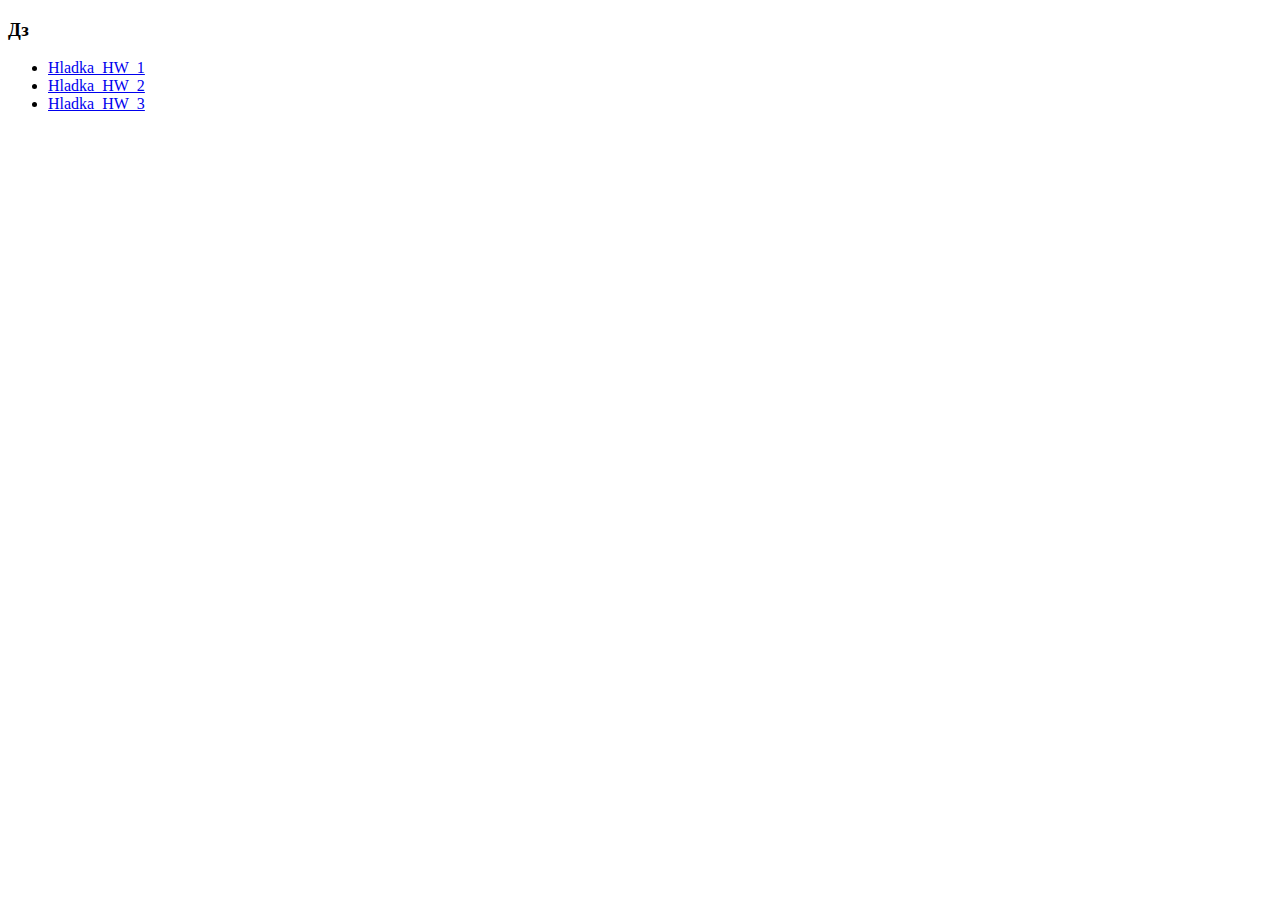
<file: index.html>
<!DOCTYPE html>
<html lang="en">

<head>
  <meta charset="UTF-8" />
  <meta name="viewport" content="width=device-width, initial-scale=1.0" />
  <meta http-equiv="X-UA-Compatible" content="ie=edge" />
  <title>Hladka JS tasks</title>
</head>

<body>
  <h3>Дз</h3>
  <div class="wrapper">
    <ul>
      <li><a href="Hladka_HW_1/index.html">Hladka_HW_1</a></li>
      <li><a href="Hladka_HW_2/index.html">Hladka_HW_2</a></li>
      <li><a href="Hladka_HW_3/index.html">Hladka_HW_3</a></li>
    </ul>
  </div>
</body>

</html>
</file>
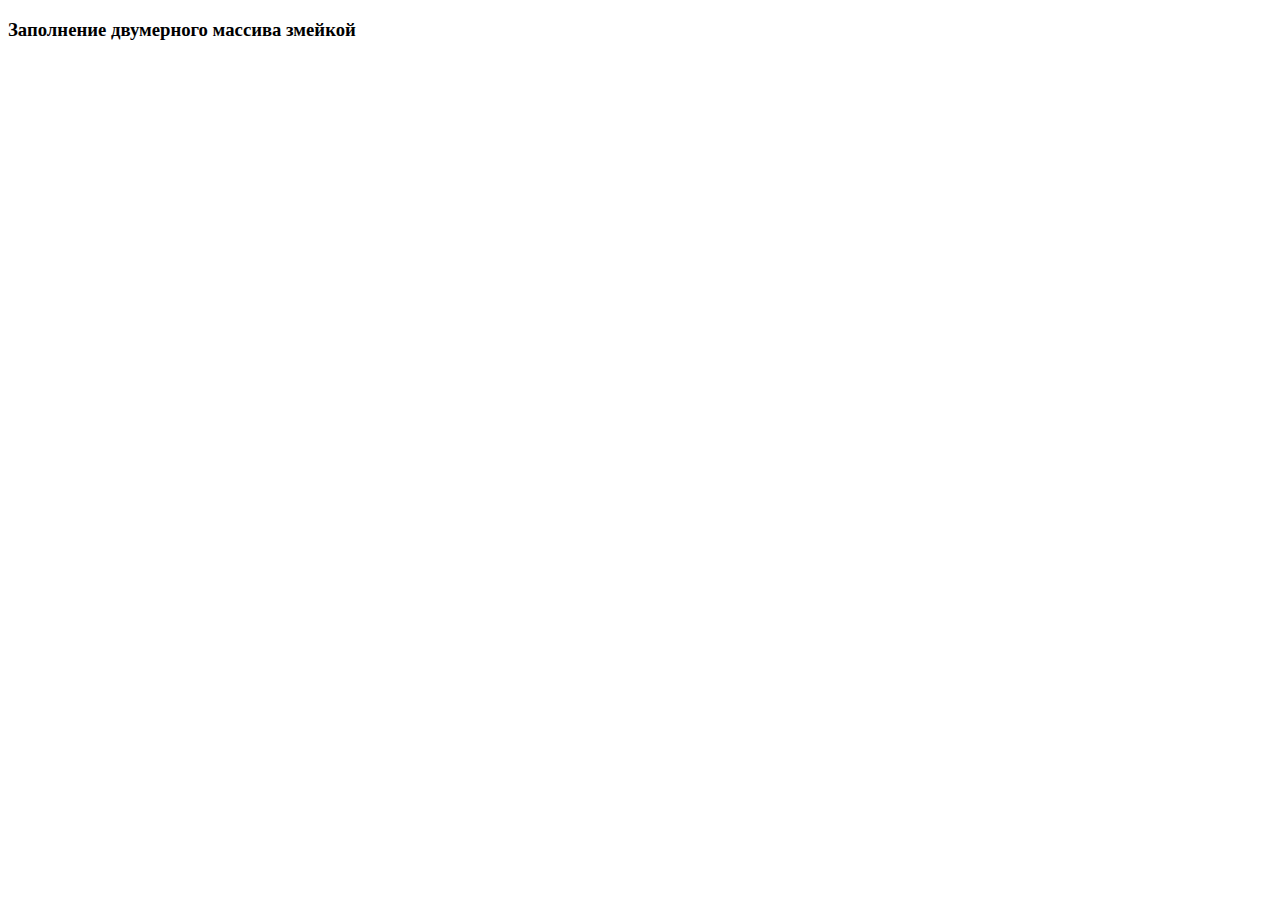
<file: Hladka_HW_1/index.html>
<!DOCTYPE html>
<html lang="en">

<head>
  <meta charset="UTF-8" />
  <meta name="viewport" content="width=device-width, initial-scale=1.0" />
  <meta http-equiv="X-UA-Compatible" content="ie=edge" />
  <link rel="stylesheet" href="style.css">
  <title>Practice</title>
</head>

<body>
  <h3>Заполнение двумерного массива змейкой</h3>
  <div class="wrapper">
    <table id="matrix"></table>
  </div>
  <script src="js/index.js"></script>
</body>

</html>
</file>
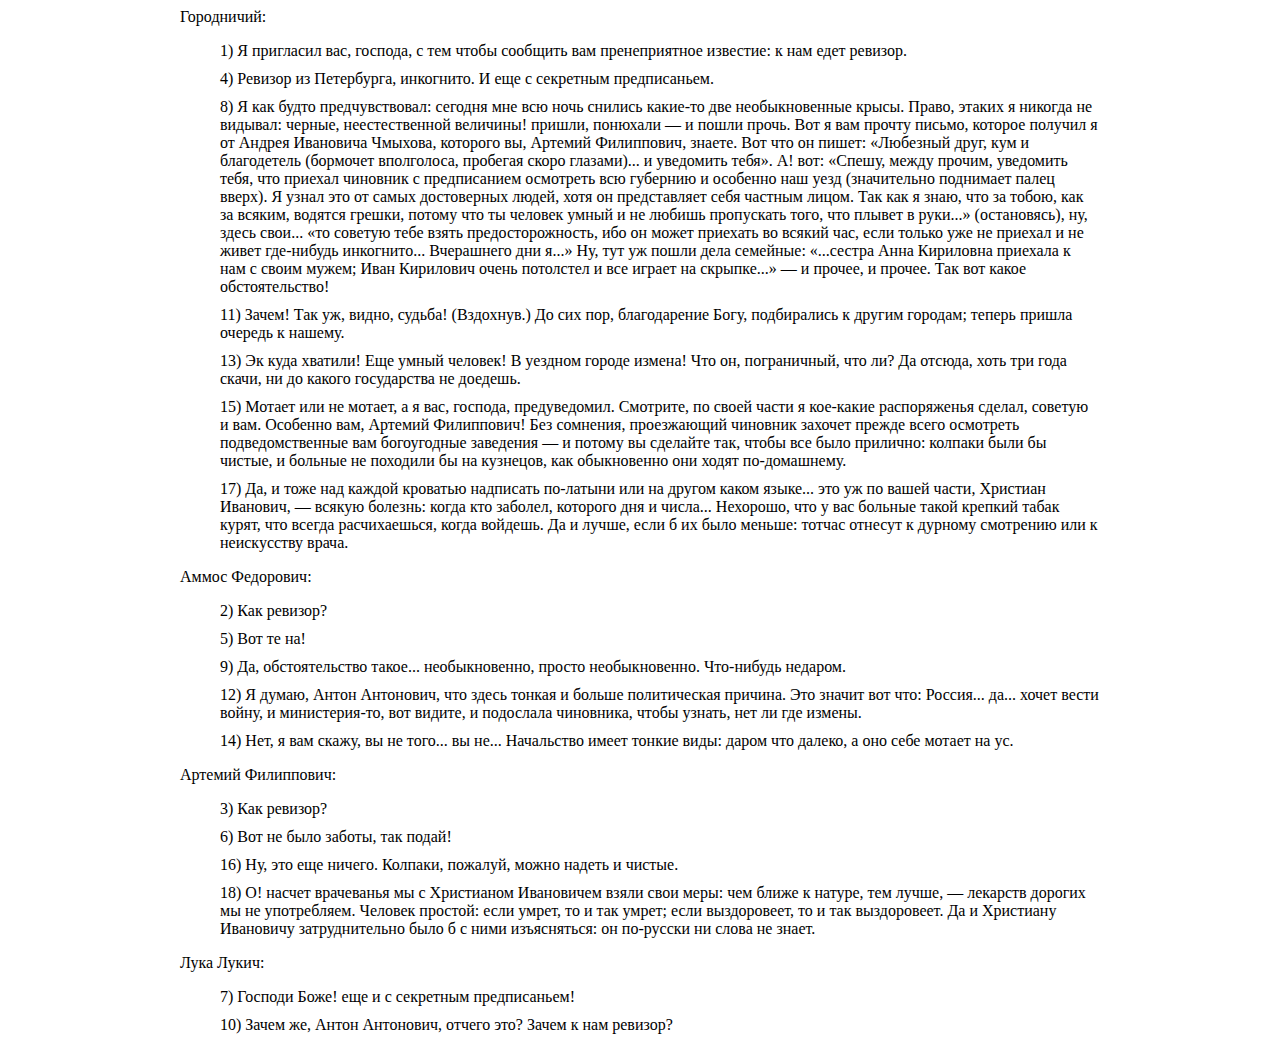
<file: Hladka_HW_2/index.html>
<!DOCTYPE html>
<html lang="en">

<head>
  <meta charset="UTF-8" />
  <meta name="viewport" content="width=device-width, initial-scale=1.0" />
  <meta http-equiv="X-UA-Compatible" content="ie=edge" />
  <link rel="stylesheet" href="style.css">
  <title>Practice</title>
</head>

<body>
  <div id="result"></div>

  <script src="js/index.js"></script>
</body>

</html>
</file>
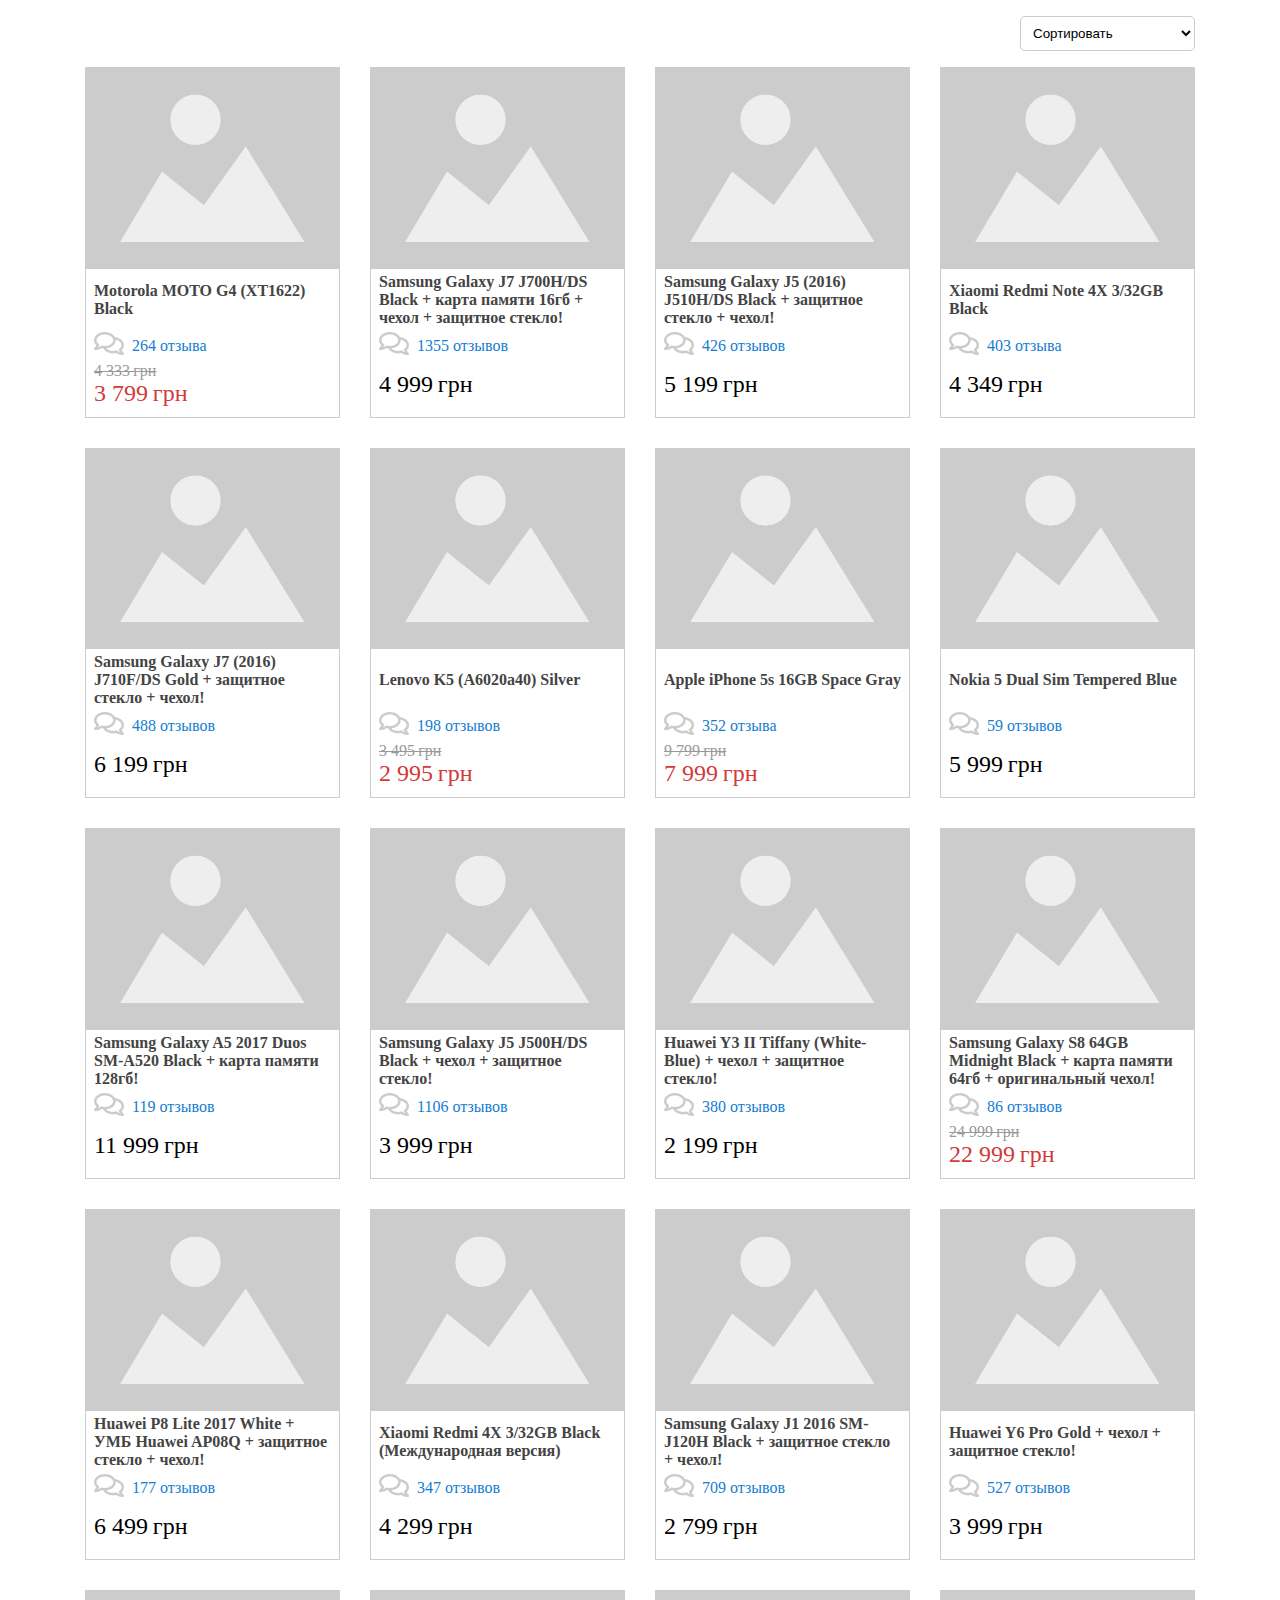
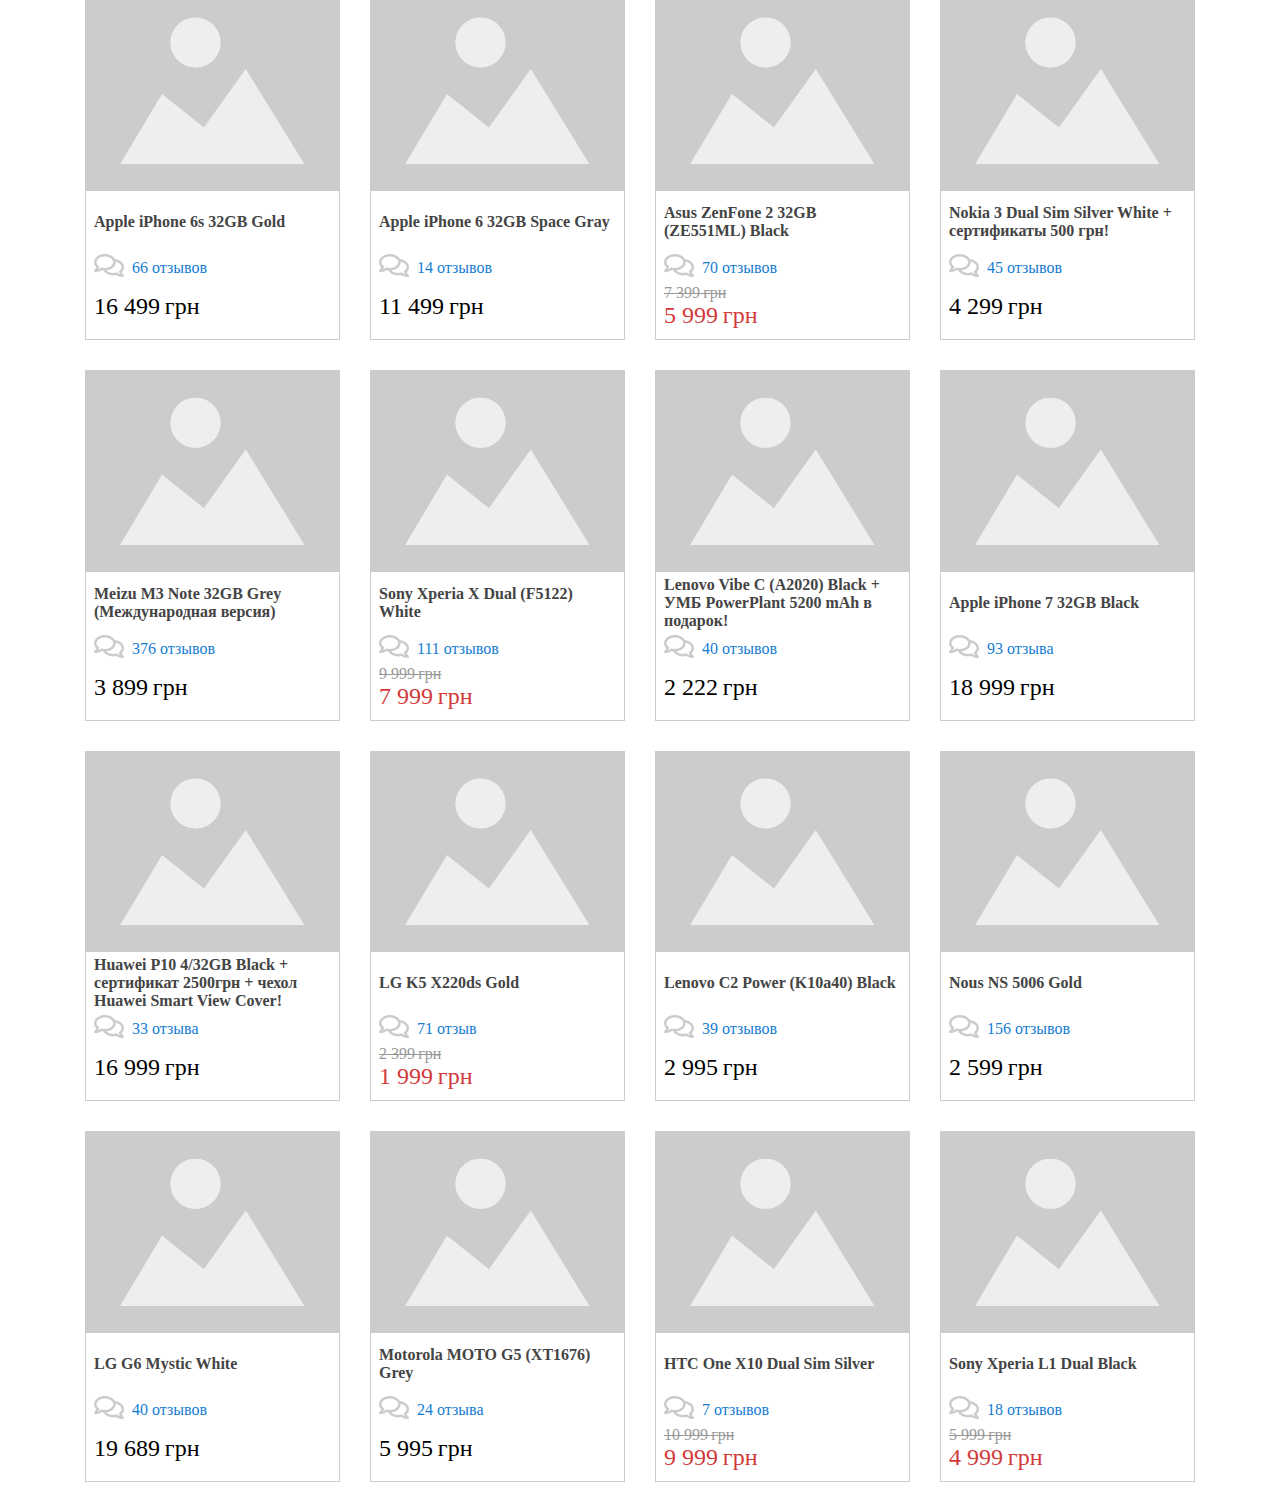
<file: Hladka_HW_3/index.html>
<!DOCTYPE html>
<html lang="en">

<head>
  <meta charset="UTF-8" />
  <meta name="viewport" content="width=device-width, initial-scale=1.0" />
  <meta http-equiv="X-UA-Compatible" content="ie=edge" />
  <link rel="stylesheet" href="style.css">
  <title>HW_3</title>
</head>

<body>
  <div class="container">
    <div class="select-wrap">
      <div class="select-holder">
        <select id="sorting">
          <option selected>Сортировать</option>
          <option value="priceFromLow">По возрастанию цены</option>
          <option value="priceFromHigh">По уменьшению цены</option>
          <option value="reviewsFromLow">Меньше отзывов</option>
          <option value="reviewsFromHigh">Больше отзывов</option>
        </select>
      </div>
    </div>
    <div id="goods-container">

    </div>
  </div>

  <script src="js/index.js"></script>
</body>

</html>
</file>
<file: Hladka_HW_1/style.css>
.wrapper {
  width: 100%;
  overflow: auto;
}

#matrix {
  border: 1px solid #ccc;
  border-collapse: collapse;
}

#matrix td {
  border: 1px solid #ccc;
  min-width: 30px;
  height: 30px;
  text-align: center;
  vertical-align: center;
}
</file>
<file: Hladka_HW_2/style.css>
#result {
  max-width: 920px;
  width: 100%;
  margin: 0 auto;
}

ul {
  list-style: none;
}

ul li {
  margin-bottom: 10px;
}
</file>
<file: Hladka_HW_3/style.css>
* {
  box-sizing: border-box;
}

body {
  margin: 0;
  padding: 0;
}

.container {
  max-width: 1140px;
  width: 100%;
  padding-right: 15px;
  padding-left: 15px;
  margin: 0 auto;
}

.row {
  display: -webkit-box;
  display: -ms-flexbox;
  display: flex;
  -ms-flex-wrap: wrap;
  flex-wrap: wrap;
  margin-right: -15px;
  margin-left: -15px;
}

.col-4 {
  flex: 0 0 25%;
  max-width: 25%;
  padding-right: 15px;
  padding-left: 15px;
}

.stretch {
  display: flex;
  flex-wrap: nowrap;
  align-items: stretch;
}

img {
  max-width: 100%;
  height: auto;
}

.select-wrap {
  display: flex;
  justify-content: flex-end;
  margin: 1rem 0;
}

.select-holder {
  border-radius: 5px;
  border: 1px solid #ccc;
  background-color: #fff;
}

.select-holder select {
  background-color: transparent;
  border: 0;
  padding: .5rem;
}

.item {
  border: 1px solid #ccc;
  margin-bottom: 30px;
}

.item-name {
  min-height: 54px;
  margin-bottom: 5px;
  display: flex;
  flex-direction: column;
  justify-content: center;
  overflow: hidden;
}

.item-name-link {
  display: block;
  color: #444;
  text-decoration: none;
  font-weight: bold;
}

.item-price-holder {
  display: flex;
  flex-direction: column;
  justify-content: center;
  min-height: 45px;
  overflow: hidden;
  margin-bottom: 10px;
}

.item-price__old {
  text-decoration: line-through;
  color: #999;
}

.item-price,
.item-price__new {
  font-size: 1.5rem;
}

.item-price__new {
  color: #d23a3a;
}

.item-reviews-text {
  display: inline-block;
  color: rgb(20, 125, 211);
}

.item-reviews-text::before {
  content: "";
  width: 30px;
  height: 30px;
  margin-right: .5rem;
  display: inline-block;
  vertical-align: middle;
  background: url("img/comments-icon.png") no-repeat;
}

.item-name,
.item-reviews-holder,
.item-price-holder {
  padding-left: .5rem;
  padding-right: .5rem;
}

@media (max-width: 768px) {
  .col-4 {
    flex: 0 0 50%;
    max-width: 50%;
  }
}
</file>
